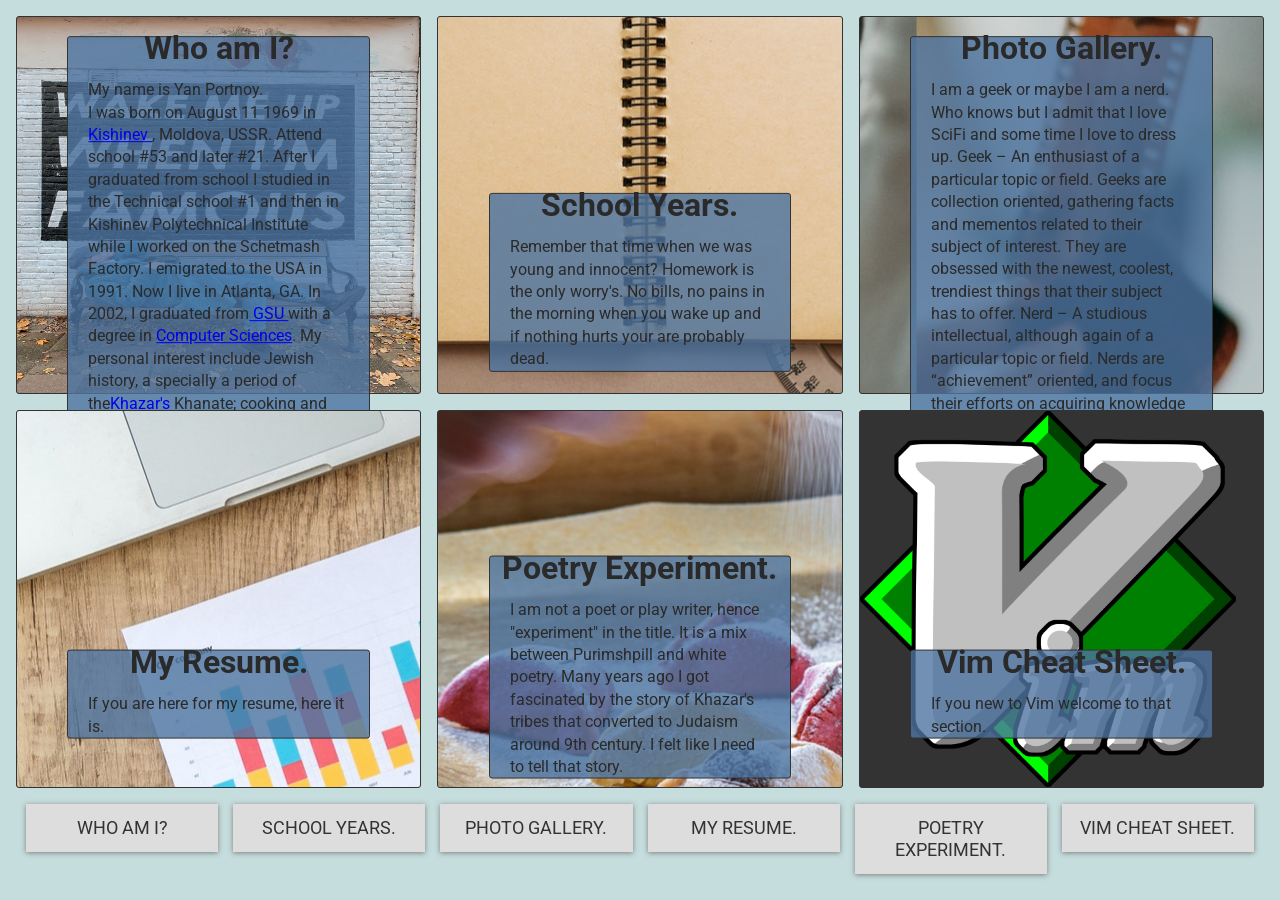
<file: index.html>
<!DOCTYPE html>
<html lang="en">
  <head>
    <meta charset="UTF-8" />
    <meta http-equiv="X-UA-Compatible" content="IE=edge" />
    <meta name="viewport" content="width=device-width, initial-scale=1.0" />
    <link rel="stylesheet" href="style.css" />
    <title>Document</title>
  </head>
  <body>
    <div class="content">
      <div class="Row">
        <div class="Panel who">
          <div class="myCont">
            <h1 class="myText">Who am I?</h1>

            <p class="myPar">
              My name is Yan Portnoy.<br />
              I was born on August 11 1969 in
              <a href="http://www.kishinev.ru/" target="_blank"> Kishinev </a>,
              Moldova, USSR. Attend school #53 and later #21. After I graduated
              from school I studied in the Technical school #1 and then in
              Kishinev Polytechnical Institute while I worked on the Schetmash
              Factory. I emigrated to the USA in 1991. Now I live in Atlanta,
              GA. In 2002, I graduated from<a
                href="http://www.gsu.edu/"
                target="_blank"
              >
                GSU </a
              >with a degree in
              <a href="http://www.cs.gsu.edu/" target="_blank"
                >Computer Sciences</a
              >. My personal interest include Jewish history, a specially a
              period of the<a href="http://www.khazaria.com/" target="_blank"
                >Khazar's</a
              >
              Khanate; cooking and Computer Sciences.
            </p>
          </div>
        </div>
        <div class="Panel school">
          <div class="myCont">
            <h1 class="myText">School Years.</h1>

            <p class="myPar">
              Remember that time when we was young and innocent? Homework is the
              only worry's. No bills, no pains in the morning when you wake up
              and if nothing hurts your are probably dead.
            </p>
          </div>
        </div>

        <div class="Panel film">
          <div class="myCont">
            <h1 class="myText">Photo Gallery.</h1>

            <p class="myPar">
              I am a geek or maybe I am a nerd. Who knows but I admit that I
              love SciFi and some time I love to dress up. Geek – An enthusiast
              of a particular topic or field. Geeks are collection oriented,
              gathering facts and mementos related to their subject of interest.
              They are obsessed with the newest, coolest, trendiest things that
              their subject has to offer. Nerd – A studious intellectual,
              although again of a particular topic or field. Nerds are
              “achievement” oriented, and focus their efforts on acquiring
              knowledge and skill over trivia and memorabilia.
            </p>
          </div>
        </div>
      </div>
      <div class="Row">
        <div class="Panel resume">
          <div class="myCont">
            <h1 class="myText">My Resume.</h1>

            <p class="myPar">If you are here for my resume, here it is.</p>
          </div>
        </div>
        <div class="Panel purim">
          <div class="myCont">
            <h1 class="myText">Poetry Experiment.</h1>

            <p class="myPar">
              I am not a poet or play writer, hence "experiment" in the title.
              It is a mix between Purimshpill and white poetry. Many years ago I
              got fascinated by the story of Khazar's tribes that converted to
              Judaism around 9th century. I felt like I need to tell that story.
            </p>
          </div>
        </div>

        <div class="Panel vim">
          <div class="myCont">
            <h1 class="myText">Vim Cheat Sheet.</h1>

            <p class="myPar">If you new to Vim welcome to that section.</p>
          </div>
        </div>
      </div>
      <div class="Footer">
        <div class="navbar">
          <ul class="btnSet" id="btnSet">
            <li><a href="#" id="who">Who am I?</a></li>
            <li><a href="#" id="scool">School Years.</a></li>
            <li><a href="#" id="photo">Photo Gallery.</a></li>
            <li><a href="#" id="resume">My Resume.</a></li>
            <li><a href="#" id="poet">Poetry Experiment.</a></li>
            <li><a href="#" id="vi">Vim cheat Sheet.</a></li>
          </ul>
        </div>
      </div>
    </div>
  </body>
</html>
</file>
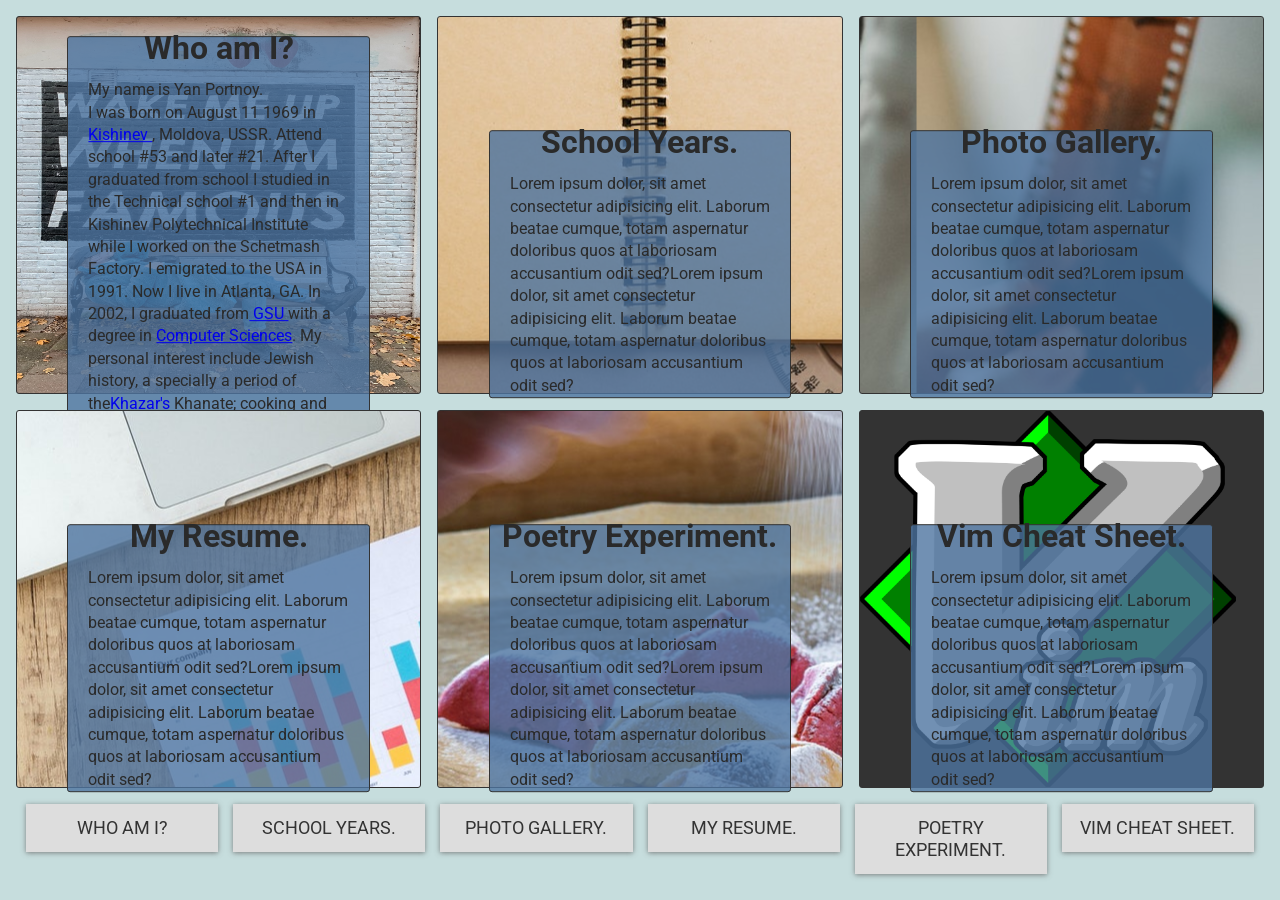
<file: indes.html>
<!DOCTYPE html>
<html lang="en">
  <head>
    <meta charset="UTF-8" />
    <meta http-equiv="X-UA-Compatible" content="IE=edge" />
    <meta name="viewport" content="width=device-width, initial-scale=1.0" />
    <link rel="stylesheet" href="style.css" />
    <title>Document</title>
  </head>
  <body>
    <div class="content">
      <div class="Row">
        <div class="Panel who">
          <div class="myCont">
            <h1 class="myText">Who am I?</h1>

            <p class="myPar">
              My name is Yan Portnoy.<br />
              I was born on August 11 1969 in
              <a href="http://www.kishinev.ru/" target="_blank"> Kishinev </a>,
              Moldova, USSR. Attend school #53 and later #21. After I graduated
              from school I studied in the Technical school #1 and then in
              Kishinev Polytechnical Institute while I worked on the Schetmash
              Factory. I emigrated to the USA in 1991. Now I live in Atlanta,
              GA. In 2002, I graduated from<a
                href="http://www.gsu.edu/"
                target="_blank"
              >
                GSU </a
              >with a degree in
              <a href="http://www.cs.gsu.edu/" target="_blank"
                >Computer Sciences</a
              >. My personal interest include Jewish history, a specially a
              period of the<a href="http://www.khazaria.com/" target="_blank"
                >Khazar's</a
              >
              Khanate; cooking and Computer Sciences.
            </p>
          </div>
        </div>
        <div class="Panel school">
          <div class="myCont">
            <h1 class="myText">School Years.</h1>

            <p class="myPar">
              Lorem ipsum dolor, sit amet consectetur adipisicing elit. Laborum
              beatae cumque, totam aspernatur doloribus quos at laboriosam
              accusantium odit sed?Lorem ipsum dolor, sit amet consectetur
              adipisicing elit. Laborum beatae cumque, totam aspernatur
              doloribus quos at laboriosam accusantium odit sed?
            </p>
          </div>
        </div>

        <div class="Panel film">
          <div class="myCont">
            <h1 class="myText">Photo Gallery.</h1>

            <p class="myPar">
              Lorem ipsum dolor, sit amet consectetur adipisicing elit. Laborum
              beatae cumque, totam aspernatur doloribus quos at laboriosam
              accusantium odit sed?Lorem ipsum dolor, sit amet consectetur
              adipisicing elit. Laborum beatae cumque, totam aspernatur
              doloribus quos at laboriosam accusantium odit sed?
            </p>
          </div>
        </div>
      </div>
      <div class="Row">
        <div class="Panel resume">
          <div class="myCont">
            <h1 class="myText">My Resume.</h1>

            <p class="myPar">
              Lorem ipsum dolor, sit amet consectetur adipisicing elit. Laborum
              beatae cumque, totam aspernatur doloribus quos at laboriosam
              accusantium odit sed?Lorem ipsum dolor, sit amet consectetur
              adipisicing elit. Laborum beatae cumque, totam aspernatur
              doloribus quos at laboriosam accusantium odit sed?
            </p>
          </div>
        </div>
        <div class="Panel purim">
          <div class="myCont">
            <h1 class="myText">Poetry Experiment.</h1>

            <p class="myPar">
              Lorem ipsum dolor, sit amet consectetur adipisicing elit. Laborum
              beatae cumque, totam aspernatur doloribus quos at laboriosam
              accusantium odit sed?Lorem ipsum dolor, sit amet consectetur
              adipisicing elit. Laborum beatae cumque, totam aspernatur
              doloribus quos at laboriosam accusantium odit sed?
            </p>
          </div>
        </div>

        <div class="Panel vim">
          <div class="myCont">
            <h1 class="myText">Vim Cheat Sheet.</h1>

            <p class="myPar">
              Lorem ipsum dolor, sit amet consectetur adipisicing elit. Laborum
              beatae cumque, totam aspernatur doloribus quos at laboriosam
              accusantium odit sed?Lorem ipsum dolor, sit amet consectetur
              adipisicing elit. Laborum beatae cumque, totam aspernatur
              doloribus quos at laboriosam accusantium odit sed?
            </p>
          </div>
        </div>
      </div>
      <div class="Footer">
        <div class="navbar">
          <ul class="btnSet" id="btnSet">
            <li><a href="#" id="who">Who am I?</a></li>
            <li><a href="#" id="scool">School Years.</a></li>
            <li><a href="#" id="photo">Photo Gallery.</a></li>
            <li><a href="#" id="resume">My Resume.</a></li>
            <li><a href="#" id="poet">Poetry Experiment.</a></li>
            <li><a href="#" id="vi">Vim cheat Sheet.</a></li>
          </ul>
        </div>
      </div>
    </div>
  </body>
</html>
</file>
<file: style.css>
@import url("https://fonts.googleapis.com/css2?family=Roboto:ital,wght@1,300&display=swap");
:root {
  --primary: #ddd;
  --dark: #333;
  --light: #fff;
  --shadow: 0 1px 5px rgba(104, 104, 104, 0.8);
}

* {
  margin: 0;
  padding: 0;
  box-sizing: border-box;
  line-height: 1.4rem;
}

html,
body {
  font-family: "Roboto", sans-serif;
  font-style: bold;
  width: 100%;
  height: 100%;

  /* white-space: nowrap; */
}
.content {
  top: 0;
  left: 0;
  height: 100vh;
  padding: 1rem;

  display: grid;
  grid-template-rows: repeat(2, 1fr);
  gap: 1rem;
  background-color: rgb(198, 221, 221);

  /* border: 1px solid red; */
}

.Row {
  position: relative;
  display: grid;
  grid-template-columns: repeat(3, 1fr);
  gap: 1rem;
}
.Row .Panel {
  height: 42vh;
  border: 1px solid #333;
  border-radius: 3px;
  box-shadow: 4px 4px var(--shadow);
  background-color: #333;
  text-shadow: 3px #1d1818;
  box-shadow: 2px var(--dark);
}

.myCont {
  /* vertical-align: middle;
  margin: auto; */
  position: relative;
  margin: auto;
  width: 75%;
  top: 80%;
  transform: translateY(-70%);
  background-color: rgba(78, 117, 161, 0.8);
  border: 1px solid #333;
  border-radius: 3px;

  color: #2a2a2a;
  /* border: 2px solid green;*/
}
.myCont:hover {
  background: var(--dark);
  color: var(--light);
}
.myText {
  position: relative;
  padding-bottom: 20px;
  text-align: center;
}
.myPar {
  padding-right: 20px;
  padding-left: 20px;
  /* border: 2px solid green; */
}

.resume {
  background-image: url(img/resume.jpg);
  background-position: -50px;
}
.vim {
  background-image: url(img/vim.png);
  background-size: contain;
  background-repeat: no-repeat;
  /* background-position: -50px; */
}
.who {
  background-image: url(img/who.jpg);
  background-size: contain;
  background-repeat: no-repeat;
  /* background-position: 50%; */
  background-size: 100% 100%;
}
/* "https://lh3.googleusercontent.com/yfjy0WXblhG6CFUUsOEi3GfHu2JVIbMXzYa9yTyj3974aWsTJWYuteAbjZK30jG2lcmMDSKlLh_MMEkaUAoHjWe07rGD88CtilU65ySrIvVEmFVgUciJaU2DBp0NgakudNJNFkHi3ZQ=w1920-h1080" */
.who:hover {
  background-image: url("img/meandkey.jpg");
  background-size: cover;
  background-repeat: no-repeat;
  background-position: 0;
}

.who:hover > div {
  display: none;
}
.who:hover > div {
  display: none;
}

.purim {
  background-image: url(img/purim.jpg);
  background-position: -50px;
}
.film {
  background-image: url(img/film.jpg);
  background-position: -20%;
}
.film:hover {
  background-image: url("https://lh3.googleusercontent.com/yfjy0WXblhG6CFUUsOEi3GfHu2JVIbMXzYa9yTyj3974aWsTJWYuteAbjZK30jG2lcmMDSKlLh_MMEkaUAoHjWe07rGD88CtilU65ySrIvVEmFVgUciJaU2DBp0NgakudNJNFkHi3ZQ=w1920-h1080");
  background-size: cover;
  background-repeat: no-repeat;
  background-position: 0;
}

.film:hover > div {
  display: none;
}
.film:hover > div {
  display: none;
}
.school {
  background-image: url(img/school.jpg);
  background-position: center;
}

.school:hover {
  background-image: url("img/school0.jpg");
  background-size: cover;
  background-repeat: no-repeat;
  background-position: 0;
}

.school:hover > div {
  display: none;
}
.school:hover > div {
  display: none;
}

/*Navbar*/

.navbar ul {
  display: grid;
  grid-gap: 15px;
  padding: 0;
  padding-left: 10px;
  padding-right: 10px;
  padding-bottom: 10px;
  list-style: none;
  grid-template-columns: repeat(6, 1fr);
}

.navbar a {
  background: var(--primary);
  display: block;
  text-decoration: none;
  padding: 0.8rem;
  text-align: center;
  color: var(--dark);
  text-transform: uppercase;
  font-size: 1.1rem;
  box-shadow: var(--shadow);
}

.navbar a:hover {
  background: var(--dark);
  color: var(--light);
}
</file>
